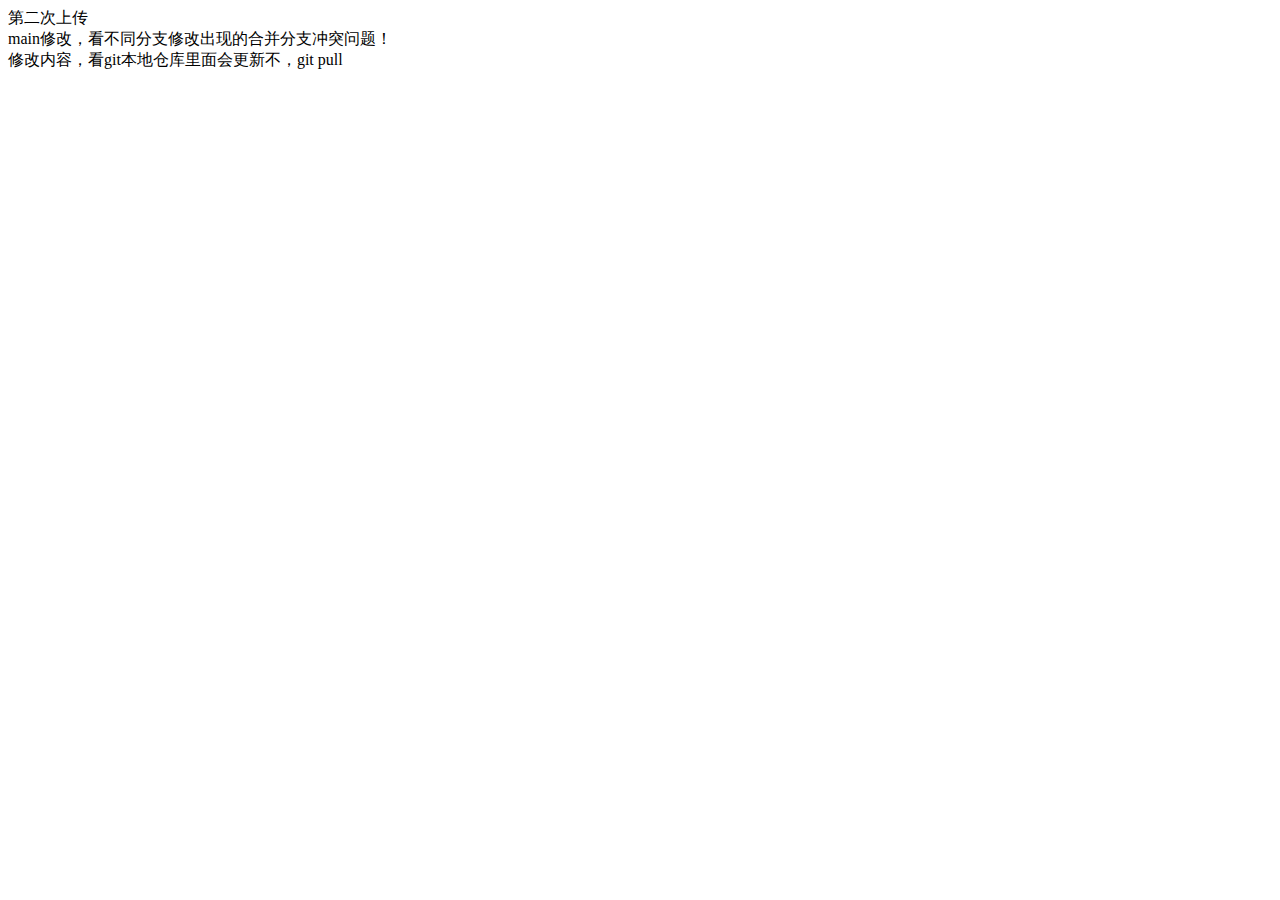
<file: index.html>
<!DOCTYPE html>
<html lang="en">
<head>
    <meta charset="UTF-8">
    <meta http-equiv="X-UA-Compatible" content="IE=edge">
    <meta name="viewport" content="width=device-width, initial-scale=1.0">
    <title>Document</title>
</head>
<body>
    <div>第二次上传</div>
    <div>main修改，看不同分支修改出现的合并分支冲突问题！</div>
    <div>修改内容，看git本地仓库里面会更新不，git pull</div>
</body>
</html>
</file>
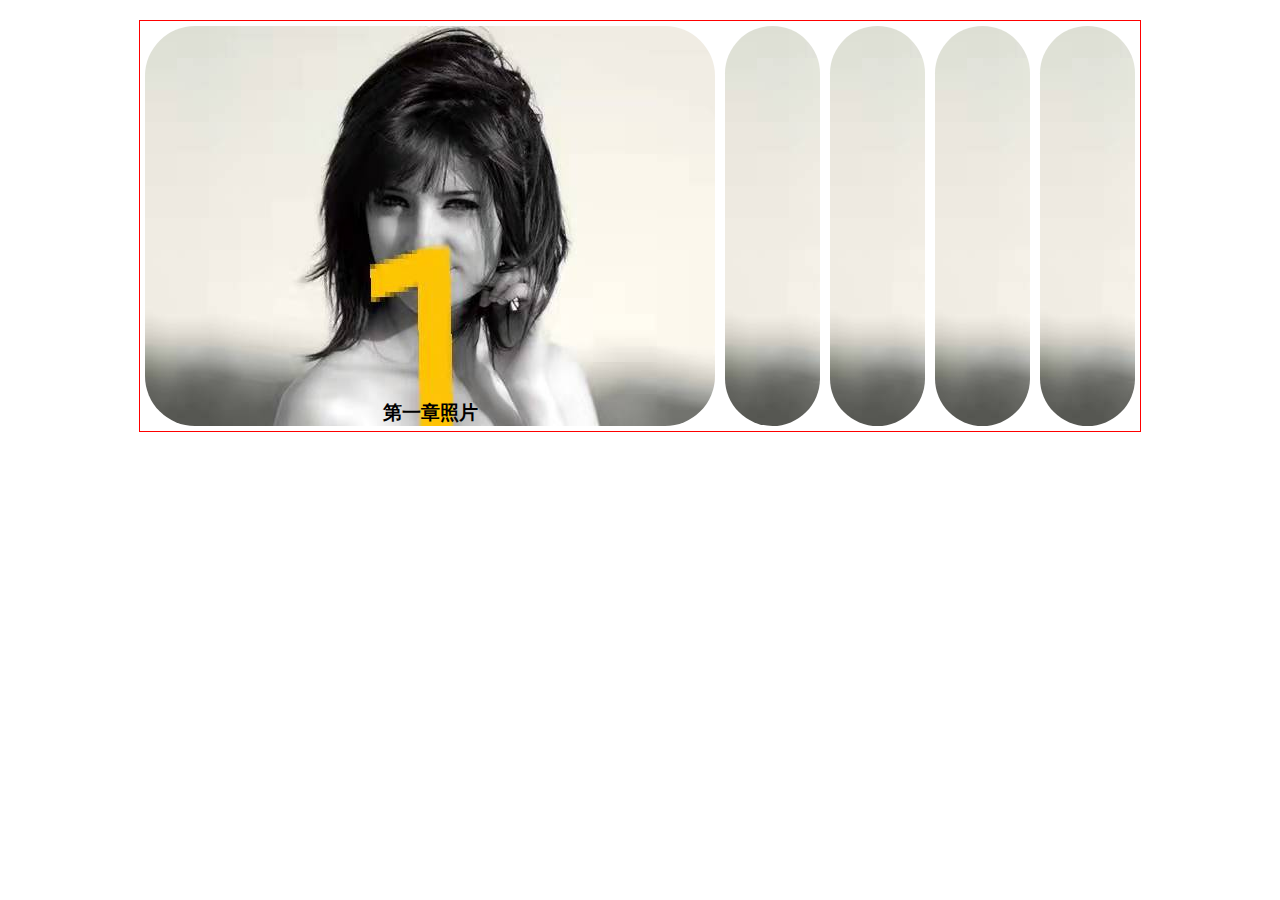
<file: 1、ExpandingCards/index.html>
<!DOCTYPE html>
<html lang="en">
<head>
    <meta charset="UTF-8">
    <meta http-equiv="X-UA-Compatible" content="IE=edge">
    <meta name="viewport" content="width=device-width, initial-scale=1.0">
    <title>Expanding Cards</title>
    <link rel="stylesheet" href="./css.css">
</head>
<body>
    <div class="box">
        <div class="panel active" style="background-image: url(./image/微信图片_20211214182036.jpg);">
            <h3>第一章照片</h3>
        </div>
        <div class="panel" style="background-image: url(./image/微信图片_20211214182055.jpg);">
             <h3>第二章照片</h3>
        </div>
        <div class="panel" style="background-image: url(./image/微信图片_20211214182107.jpg);">
        <h3>第三章照片</h3>
        </div>
        <div class="panel" style="background-image: url(./image/微信图片_20211214182114.jpg);">
         <h3>第四章照片</h3>
        </div>
        <div class="panel" style="background-image: url(./image/微信图片_20211214182120.jpg);">
        <h3>第五章照片</h3>
        </div>
    </div>

    <script src="./js.js"></script>
</body>
</html>
</file>
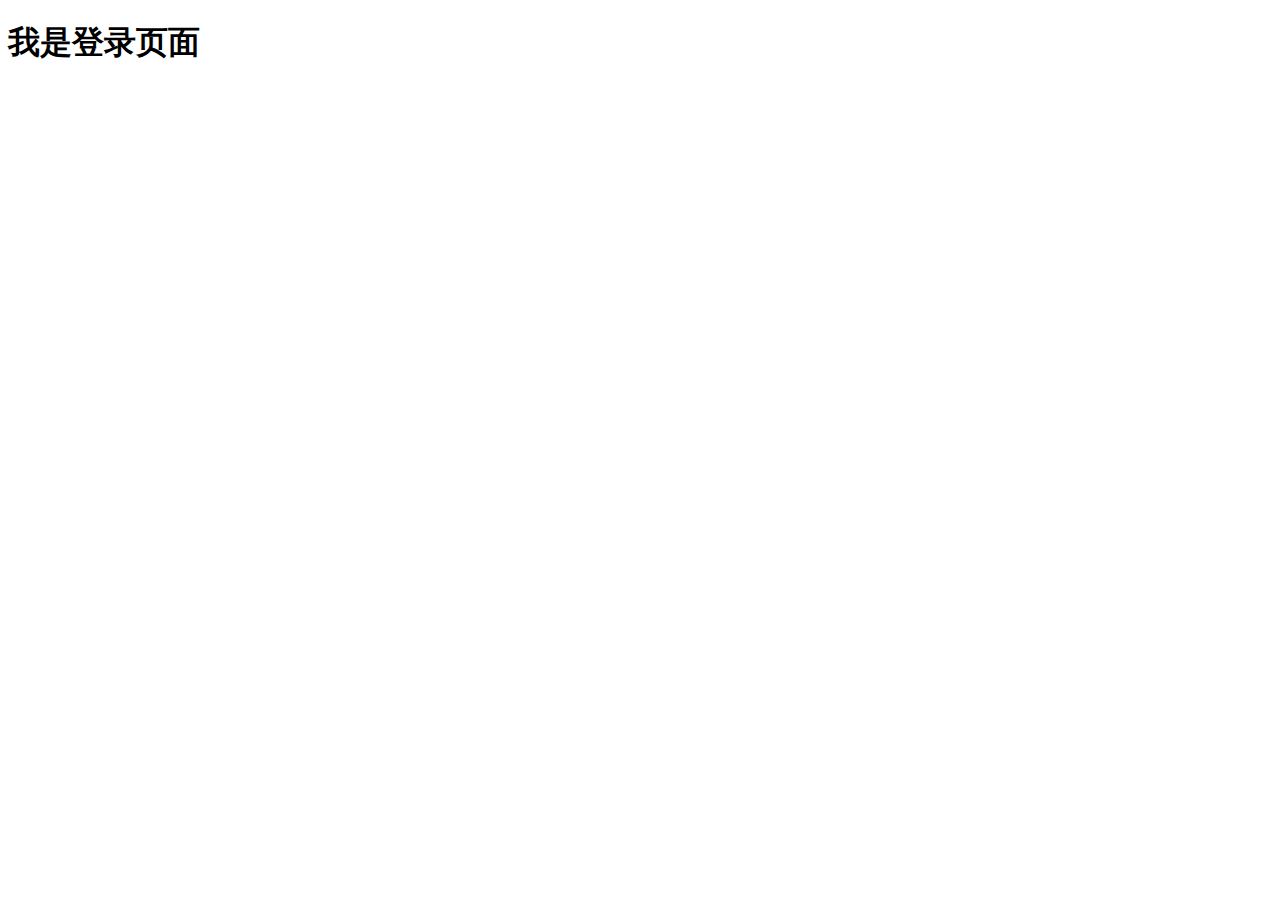
<file: login.html>
<!DOCTYPE html>
<html lang="en">
<head>
    <meta charset="UTF-8">
    <meta http-equiv="X-UA-Compatible" content="IE=edge">
    <meta name="viewport" content="width=device-width, initial-scale=1.0">
    <title>Document</title>
</head>
<body>
    <h1>我是登录页面</h1>
</body>
</html>
</file>
<file: 1、ExpandingCards/css.css>
*{
    margin: 0;
    padding: 0px;
}

.box{
    width: 1000px;
    height: 400px;
    display: flex;
    border: 1px solid red;
    justify-content: space-between;
    align-items: center;
    margin: 20px auto;
    padding: 5px 0;
}

.panel{
    /* width: 100px; */
    height: 100%;
    border-radius: 50px;
    flex: 1;
    margin: 0 5px;
    position: relative;
    transition: flex 0.5s linear;
}

.active{
    flex: 6;
}

.box > .panel > h3{
    /* background-color: antiquewhite; */
    width: 100%;
    text-align: center;
    position: absolute;
    bottom: 0px;
    left: 0px;
    opacity: 0;
    transition: opacity 0.5s linear;
}

.box .active h3{
    opacity: 1;
}
</file>
